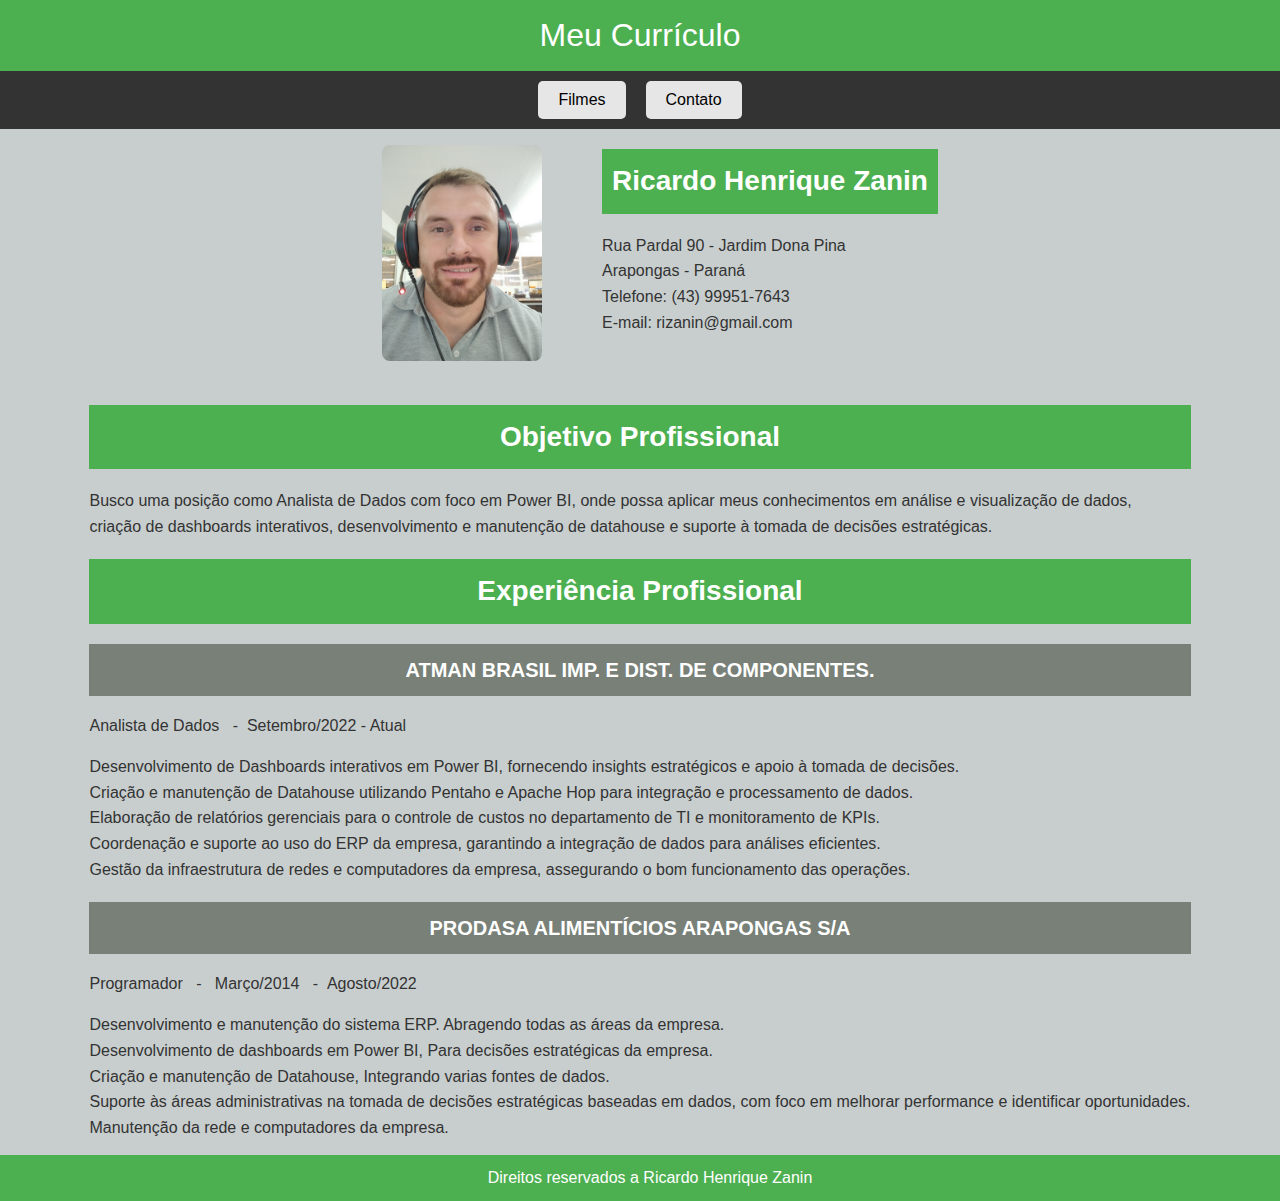
<file: index.html>
<!DOCTYPE html>
<html lang="pt-br">
<head>
    <link rel="stylesheet" type="text/css" href="style.css">
    <meta charset="UTF-8">
    <title>Meu Currículo</title>
</head>
<body>
    <header>Meu Currículo</header>
    <nav>
        <button><a href="filmes.html">Filmes</a></button>
        <button><a href="Contato.html">Contato</a></button>
    </nav>
    <main>
        <section>
            <article>
                <div class="perfil">
                    <figure>
                        <img src="imagem/self.jpg" alt="Self" width="160">
                    </figure>
                    <div class="info">
                        <h1>Ricardo Henrique Zanin</h1>
                        <p>
                            Rua Pardal 90 - Jardim Dona Pina<br>Arapongas - Paraná <br>
                            Telefone: (43) 99951-7643  <br>E-mail: rizanin@gmail.com
                        </p>
                    </div>
                </div>
                <h1>Objetivo Profissional</h1>
                <p>
                    Busco uma posição como Analista de Dados com foco em Power BI, onde possa aplicar meus
                    conhecimentos em análise e visualização de dados,<br>criação de dashboards interativos,
                    desenvolvimento e manutenção de datahouse e suporte à tomada de decisões estratégicas.
                <p>
                <h1>Experiência Profissional</h1>
                <h2>ATMAN BRASIL IMP. E DIST. DE COMPONENTES.</h2>
                <p>Analista de Dados  &nbsp; -  &nbsp;Setembro/2022 - Atual</p>
                <p>
                    Desenvolvimento de Dashboards interativos em Power BI, fornecendo insights estratégicos
                    e apoio à tomada de decisões.
                    <br>Criação e manutenção de Datahouse utilizando Pentaho e Apache Hop para integração e
                    processamento de dados.
                    <br>Elaboração de relatórios gerenciais para o controle de custos no departamento de TI e
                    monitoramento de KPIs.
                    <br>Coordenação e suporte ao uso do ERP da empresa, garantindo a integração de dados para
                    análises eficientes.
                    <br>Gestão da infraestrutura de redes e computadores da empresa, assegurando o bom
                    funcionamento das operações.
                </p>
             <h2>PRODASA ALIMENTÍCIOS ARAPONGAS S/A</h2>
             <p>Programador   &nbsp; -  &nbsp; Março/2014  &nbsp; -  &nbsp;Agosto/2022</p>
             <p>
                Desenvolvimento e manutenção do sistema ERP. Abragendo todas as áreas da empresa.
                <br>Desenvolvimento de dashboards em Power BI, Para decisões estratégicas da empresa.
                <br>Criação e manutenção de Datahouse, Integrando varias fontes de dados.
                <br>Suporte às áreas administrativas na tomada de decisões estratégicas baseadas em dados, com
                   foco em melhorar performance e identificar oportunidades.
                   <br>Manutenção da rede e computadores da empresa.
             </p>
            </article>
        </section>
        <aside></aside>
    </main>
    <footer>Direitos reservados a Ricardo Henrique Zanin</footer>
</body>
</html>
</file>
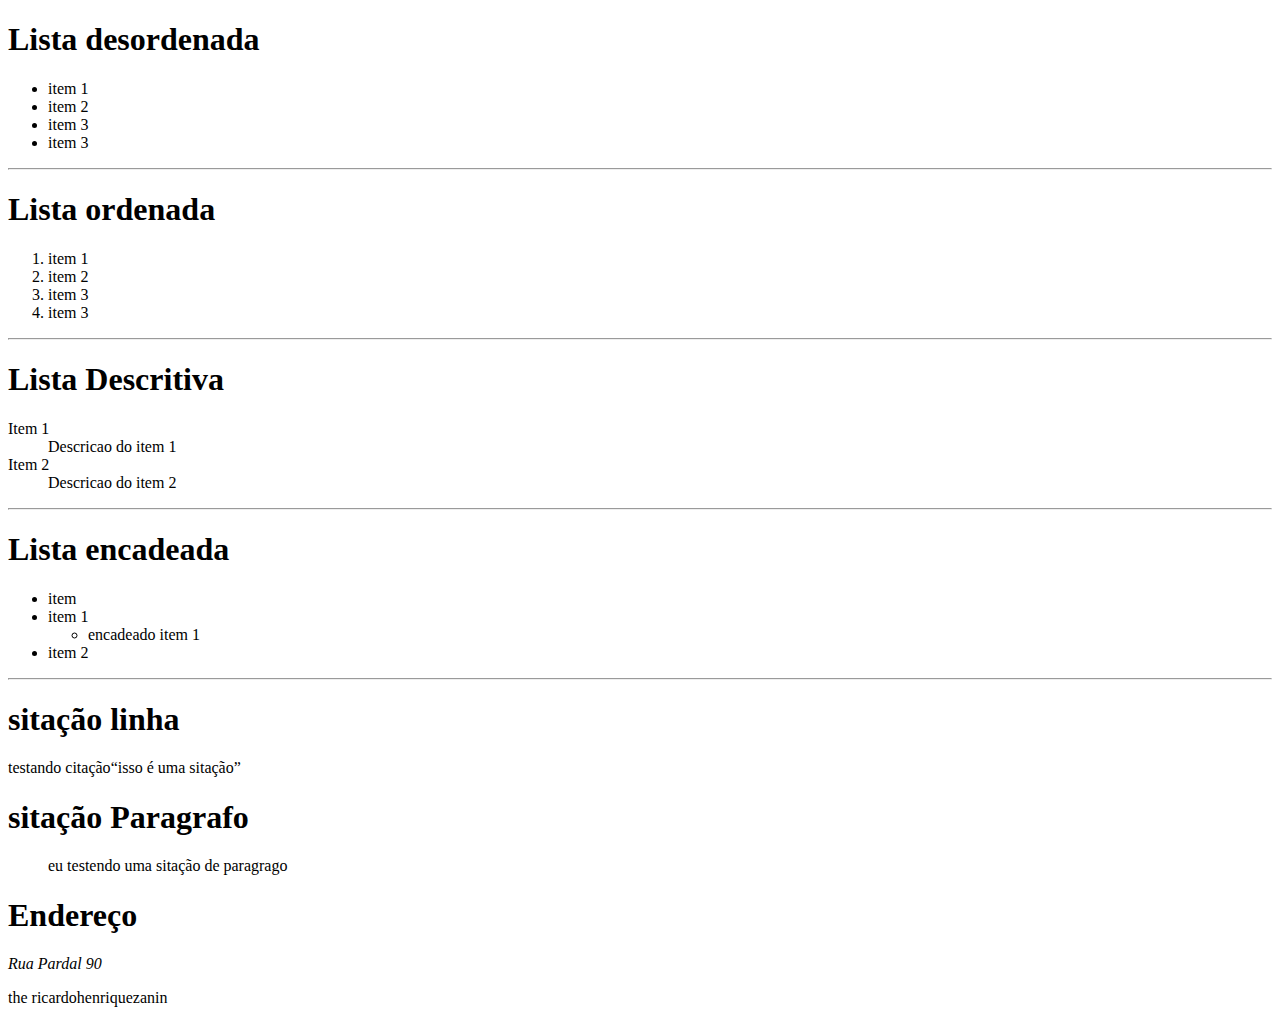
<file: Lista/index.html>
<!DOCTYPE html>
<html>
<head>
    <meta charset="UTF-8">
    <title>Lista</title>
</head>
<body>
    <h1>Lista desordenada</h1>
    <ul>
        <li>item 1</li>
        <li>item 2</li>
        <li>item 3</li>
        <li>item 3</li>
    </ul>
    <hr>
    <h1>Lista ordenada</h1>
    <ol>
        <li>item 1</li>
        <li>item 2</li>
        <li>item 3</li>
        <li>item 3</li>
    </ol>
    <hr>
    <h1>Lista Descritiva</h1>
    <dl>
        <dt>Item 1 </dt>
        <dd>Descricao do item 1</dd>   
        <dt>Item 2 </dt>
        <dd>Descricao do item 2</dd>
    </dl>
    <hr>
    <h1>Lista encadeada</h1>
    <ul>
        <li>item</li>
        <li>item 1</li>
        <ul>
            <li>encadeado item 1</li>
        </ul>
        <li>item 2</li>
    </ul>
    <hr>
    <h1>sitação linha</h1>
    <p>testando citação<q>isso é uma sitação</q></p>
    <h1>sitação Paragrafo</h1>
    <blockquote>eu testendo uma sitação de paragrago</blockquote>
    <h1>Endereço</h1>
    <address>Rua Pardal 90</address>
    <p>the <abbr>ricardohenriquezanin</abbr></p>
</body></center>
</html>
</file>
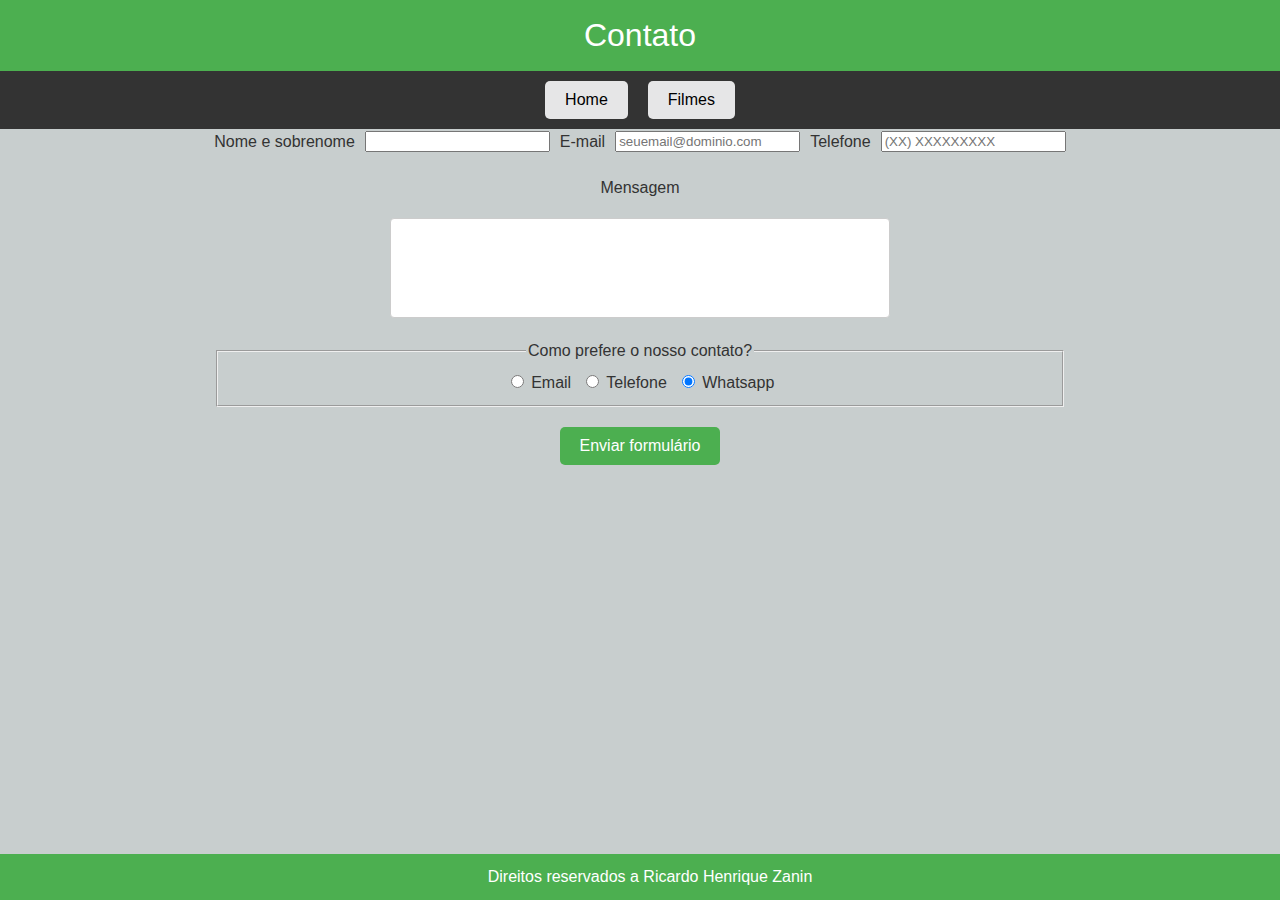
<file: Contato.html>
<!DOCTYPE html>
<html>

<head>
    <link rel="stylesheet" type="text/css" href="style.css">
    <meta charset="UTF-8">
    <title>Contato</title>
</head>

<body>
    <header>Contato</header>
    <nav>
        <button><a href="index.html">Home</a></button>
        <button><a href="filmes.html">Filmes</a></button>
    </nav>
    <main>
        <section>
            <article>
                <form class="centralizado">
                    <label for="nomesobrenome">Nome e sobrenome</label>
                    <input type="text" id="nomesobrenome" class="input-padrao" required>
                    <label for="email">E-mail</label>
                    <input type="email" id="email" class="input-padrao" required placeholder="seuemail@dominio.com">
                    <label for="telefone">Telefone</label>
                    <input type="tel" id="telefone" class="input-padrao" required placeholder="(XX) XXXXXXXXX">
                </form>
                <form>
                    <div class="campo">
                        <label for="mensagem">Mensagem</label>
                        <textarea id="mensagem" required></textarea>
                    </div>
                </form>
                <form>
                    <fieldset class="centralizado">
                        <legend>Como prefere o nosso contato?</legend>
                        <label><input type="radio" name="contato" value="email" id="radio-email"> Email</label>
                        <label><input type="radio" name="contato" value="telefone" id="radio-telefone">
                            Telefone</label>
                        <label><input type="radio" name="contato" value="whatsapp" id="radio-whatsapp" checked>
                            Whatsapp</label>
                    </fieldset>

                </form>
                <button type="submit" value="Enviar formulário" class="enviar">Enviar formulário</button>
            </article>
        </section>
        <aside></aside>
    </main>
    <footer>Direitos reservados a Ricardo Henrique Zanin</footer>
</body>

</html>
</file>
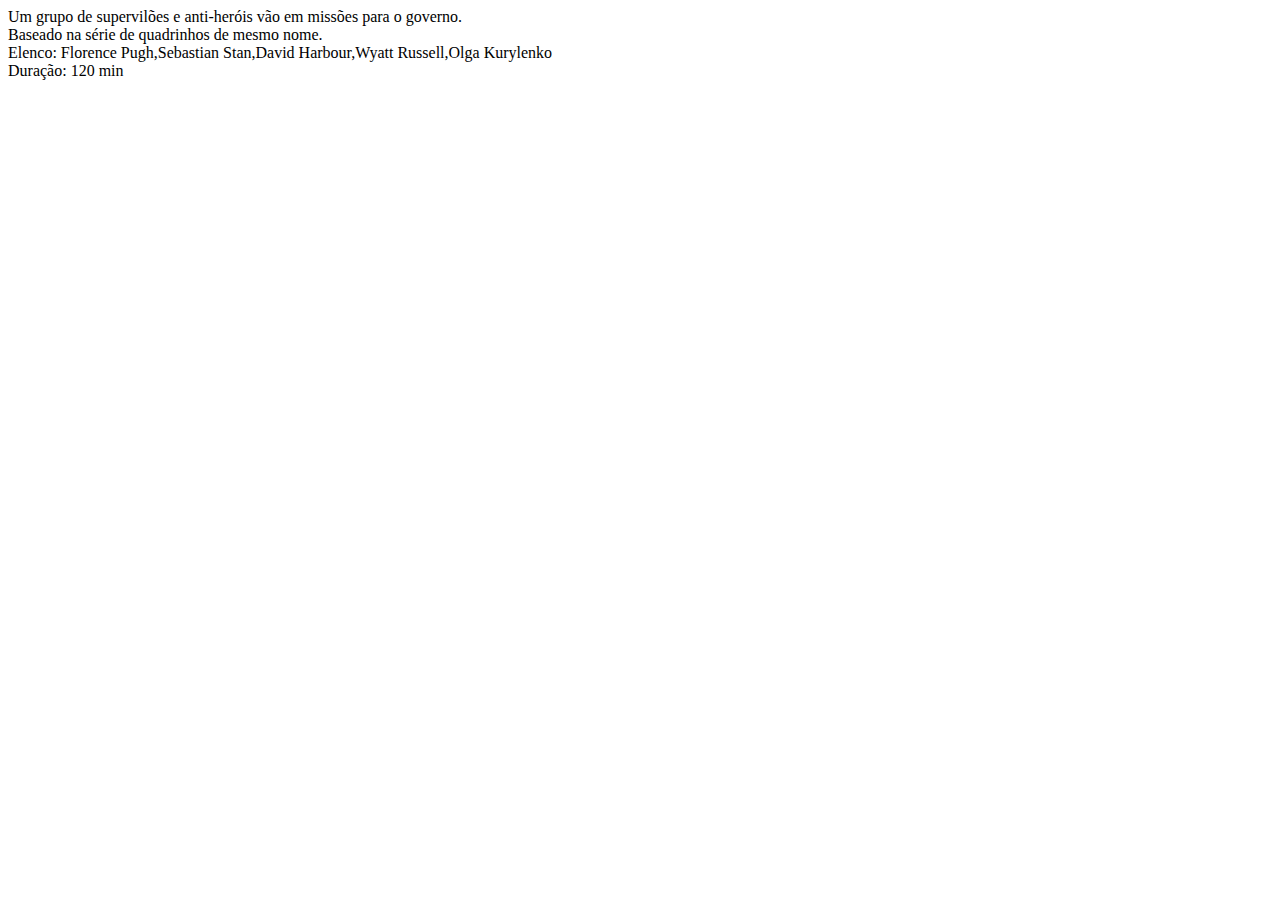
<file: filme.html>
<!DOCTYPE html>
<html>
<head>
    <meta charset="UTF-8">
    <title>Meu portifólio</title>
</head>
<body>
Um grupo de supervilões e anti-heróis vão em missões para o governo.<br> Baseado na série de quadrinhos de mesmo nome.<br>
Elenco: Florence Pugh,Sebastian Stan,David Harbour,Wyatt Russell,Olga Kurylenko
<br>Duração: 120 min
</body>
</file>
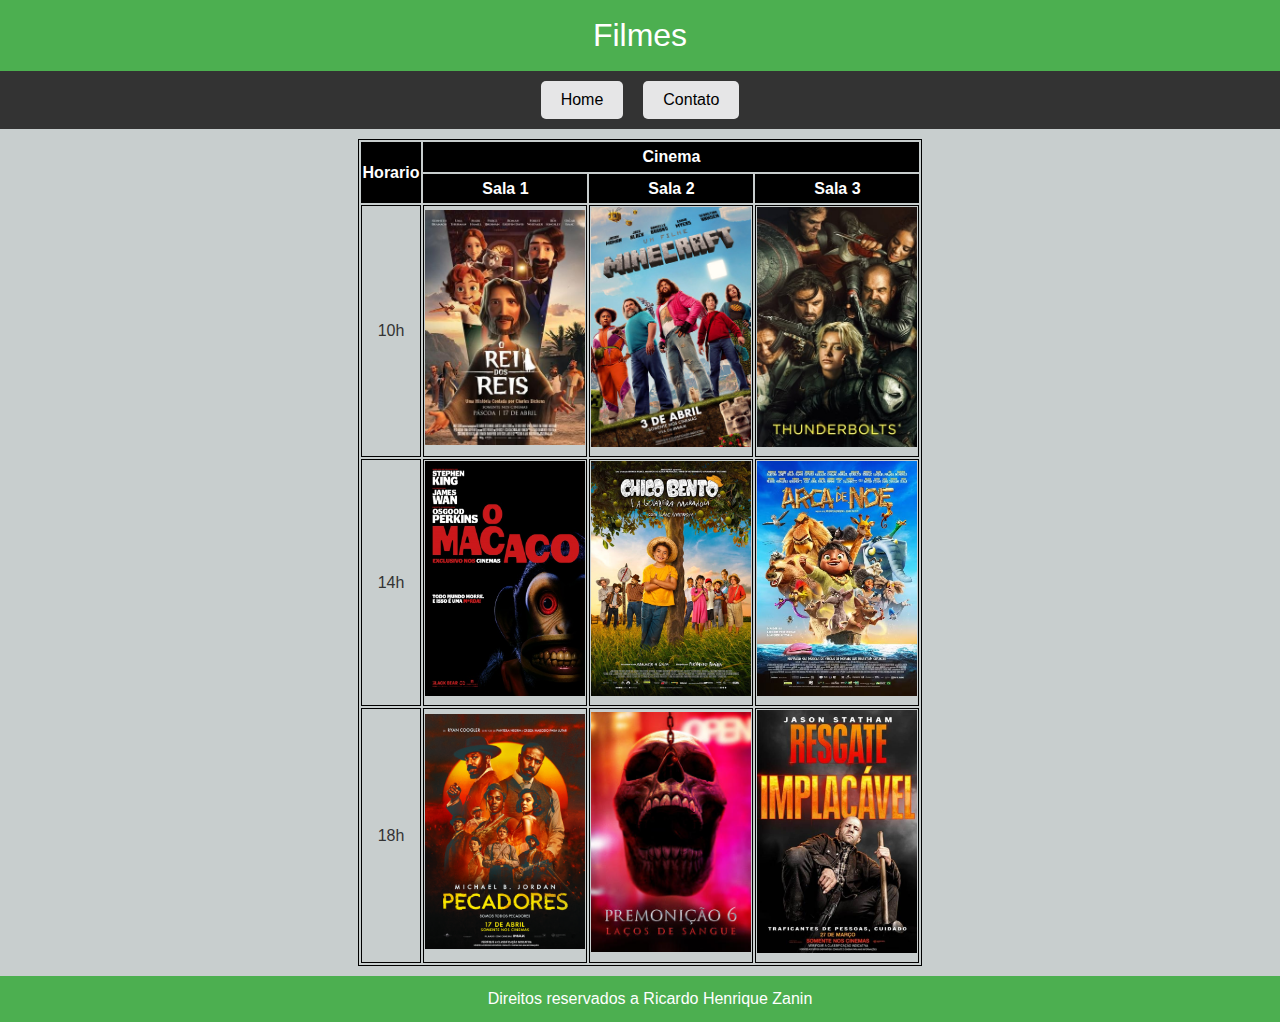
<file: filmes.html>
<!DOCTYPE html>
<html>

<head>
    <link rel="stylesheet" type="text/css" href="style.css">
    <meta charset="UTF-8">
    <title>Meu portifólio</title>
</head>

<body>
    <header>Filmes</header>
    <nav>
        <button><a href="index.html">Home</a></button>
        <button><a href="Contato.html">Contato</a></button>
    </nav>
    <main>
        <section>
            <article>
                <table>
                    <thead>
                        <tr>
                            <th rowspan="2">Horario</th>
                            <th colspan="3">Cinema</th>
                        </tr>
                        <tr>
                            <th>Sala 1</th>
                            <th>Sala 2</th>
                            <th>Sala 3</th>
                        </tr>
                    </thead>
                    <tbody>
                        <tr>
                            <td>10h</td>
                            <td><a href="filme.html" target="_blank"><img src="imagem/filme1.jpg" alt="filme1"
                                        width="160"></td></a>
                            <td><a href="filme.html" target="_blank"><img src="imagem/filme2.jpg" alt="filme2"
                                        width="160"></td></a>
                            <td><a href="filme.html" target="_blank"><img src="imagem/filme3.jpg" alt="filme3"
                                        width="160"></td></a>
                        </tr>
                        <tr>
                            <td>14h</td>
                            <td><a href="filme.html" target="_blank"><img src="imagem/filme4.jpg" alt="filme4"
                                        width="160"></td></a>
                            <td><a href="filme.html" target="_blank"><img src="imagem/filme5.jpg" alt="filme5"
                                        width="160"></td></a>
                            <td><a href="filme.html" target="_blank"><img src="imagem/filme6.jpg" alt="filme6"
                                        width="160"></td></a>
                        </tr>
                        <tr>
                            <td>18h</td>
                            <td><a href="filme.html" target="_blank"><img src="imagem/filme7.png" alt="filme7"
                                        width="160"></td></a>
                            <td><a href="filme.html" target="_blank"><img src="imagem/filme8.jpg" alt="filme8"
                                        width="160"></td></a>
                            <td><a href="filme.html" target="_blank"><img src="imagem/filme9.jpg" alt="filme9"
                                        width="160"></td></a>
                        </tr>
                    </tbody>
                </table>
            </article>
        </section>
        <aside></aside>
    </main>
    <footer>Direitos reservados a Ricardo Henrique Zanin</footer>
</body>
</file>
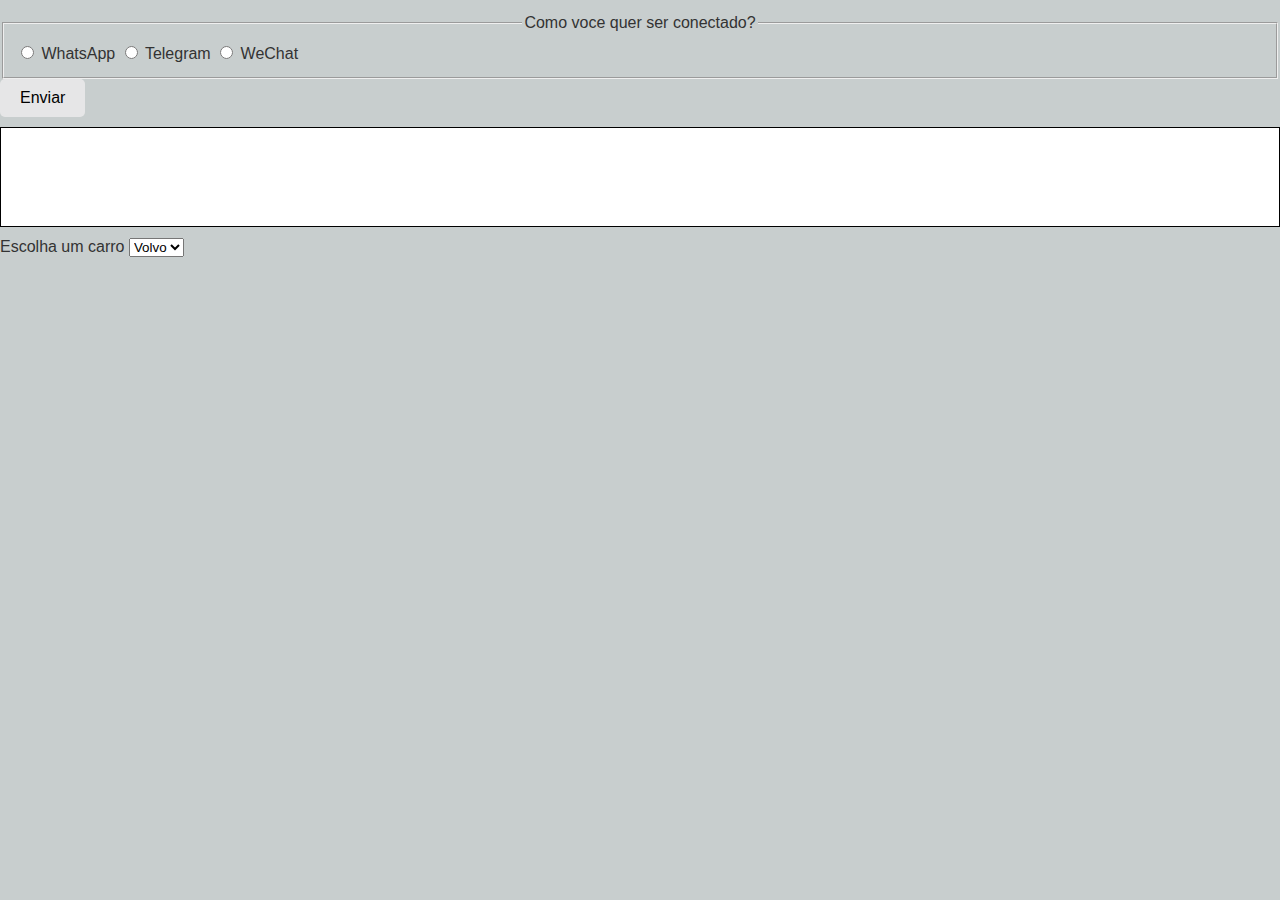
<file: formulario.html>
<!DOCTYPE html>
<html>
<head>
    <link rel="stylesheet" type="text/css" href="style.css">
    <meta charset="UTF-8">
</head>
<body>
<form target="_blank">
    <fieldset>
        <legend>Como voce quer ser conectado?</legend>
        
        <input type="radio" id="fwhats" name="fname">
        <label for="fwhats">WhatsApp</label>
        
        <input type="radio" id="ftelegran" name="fname">
        <label for="ftelegran">Telegram</label>
        
        <input type="radio" id="fwechat" name="fname">
        <label for="fwechat">WeChat</label>
    </fieldset>
    <button type="submit">Enviar</button>
</form>
<form>
    <textarea name="message" rows="10" cols="30"></textarea>
</form>
<form>
    <label for="carros">Escolha um carro</label>
    <select for="carros">
        <option>Volvo</option>
        <option>FIAT</option>
    </select>
</form>
<label></label>
</body>
</file>
<file: style.css>
/* Estilo geral para o corpo da página */
body {
    background-color: rgb(200, 206, 206); /* Cor de fundo da página */
    margin: 0; /* Remove a margem padrão do navegador */
    padding: 0; /* Remove o espaçamento interno */
    display: flex; /* Usa flexbox para estrutura da página */
    flex-direction: column; /* Organiza os elementos em coluna (vertical) */
    min-height: 100vh; /* Garante altura mínima de 100% da tela */
    font-family: sans-serif; /* Usa fonte padrão do sistema (sem serifa) */
    font-size: 1rem; /* Tamanho base da fonte (1rem = 16px padrão) */
    line-height: 1.6; /* Altura da linha para melhor leitura */
    color: #333; /* Cor do texto (cinza escuro) */
}

/* Estilo para o cabeçalho da página */
header {
    text-align: center; /* Centraliza o texto */
    font-size: 2rem; /* Tamanho do texto do cabeçalho */
    background-color: #4CAF50; /* Cor de fundo verde */
    color: white; /* Cor do texto branca */
    padding: 10px; /* Espaçamento interno */
}

/* Estilo da barra de navegação */
nav {
    display: flex; /* Coloca os botões lado a lado */
    justify-content: center; /* Centraliza os botões horizontalmente */
    gap: 20px; /* Espaço entre os botões */
    background-color: #333; /* Fundo escuro da barra */
    padding: 10px 0; /* Espaçamento vertical */
}

/* Estilo dos botões do menu */
button {
    background-color: rgb(230, 230, 231); /* Cor de fundo clara */
    padding: 10px 20px; /* Espaçamento interno */
    border: none; /* Remove a borda */
    border-radius: 5px; /* Cantos arredondados */
    font-size: 1rem; /* Tamanho da fonte */
    cursor: pointer; /* Muda o cursor para mãozinha */
    transition: background-color 0.3s; /* Suaviza a mudança de cor no hover */
}

/* Estilo para os links dentro dos botões */
button a {
    text-decoration: none; /* Remove sublinhado do link */
    color: inherit; /* Herda a cor do botão */
}

/* Efeito ao passar o mouse nos botões */
button:hover {
    background-color: #4CAF50; /* Cor de fundo verde ao passar o mouse */
    color: white; /* Cor do texto branca */
}

/* Estilo para a seção principal */
main {
    flex-grow: 1; /* Faz o conteúdo crescer para ocupar o espaço disponível */
    padding: 0px; /* Espaçamento interno */
    display: flex; /* Flexbox */
    flex-direction: column; /* Elementos em coluna */
    align-items: center; /* Centraliza horizontalmente */
}

/* Estilo da seção de perfil (foto + info) */
.perfil {
    display: flex; /* Coloca imagem e texto lado a lado */
    align-items: flex-start; /* Alinha o texto no topo da imagem */
    justify-content: center; /* Centraliza horizontalmente */
    gap: 20px; /* Espaço entre imagem e texto */
    margin: 0px auto; /* Espaço vertical e centraliza horizontalmente */
    flex-wrap: wrap; /* Permite quebra de linha em telas pequenas */
    max-width: 800px; /* Limita a largura máxima */
}

/* Estilo da imagem de perfil */
.perfil img {
    border-radius: 8px; /* Cantos arredondados da imagem */
}

/* Estilo do bloco de texto ao lado da imagem */
.perfil .info {
    max-width: 600px; /* Limita largura máxima do texto */
}

/* Estilo dos títulos principais */
h1 {
    background-color: #4CAF50; /* Cor de fundo verde */
    color: white; /* Texto branco */
    text-align: center; /* Centraliza o título */
    padding: 10px; /* Espaçamento interno */
    font-size: 1.75rem; /* Tamanho do título */
    margin-top: 20px; /* Espaço acima do título */
}

/* Estilo dos subtítulos */
h2 {
    background-color: #788078; /* Cor de fundo cinza esverdeado */
    color: white; /* Texto branco */
    text-align: center; /* Centraliza o subtítulo */
    padding: 10px; /* Espaçamento interno */
    font-size: 1.25rem; /* Tamanho do subtítulo */
    margin-top: 20px; /* Espaço acima do subtítulo */
}

/* Estilo dos parágrafos */
p {
    font-size: 1rem; /* Tamanho padrão da fonte */
    margin-bottom: 15px; /* Espaço abaixo de cada parágrafo */
}

/* Estilo para o rodapé da página */
footer {
    background-color: #4CAF50; /* Cor de fundo verde */
    color: white; /* Texto branco */
    text-align: center; /* Centraliza o texto */
    padding: 10px; /* Espaçamento interno */
    width: 100%; /* Ocupa toda a largura */
}

/* Estilo da tabela */
table {
    margin: 10px auto; /* Centraliza e dá espaço acima e abaixo */
    border: 1px solid black; /* Borda da tabela */
}

/* Estilo dos cabeçalhos da tabela */
th {
    color: white; /* Texto branco */
    border: 1px solid black; /* Borda */
    text-align: center; /* Texto centralizado */
    background-color: black; /* Fundo preto */
}

/* Estilo das células da tabela */
td {
    border: 1px solid black; /* Borda das células */
    text-align: center; /* Texto centralizado */
}

/* Estilo para área de texto (formulários) */
textarea {
    margin-top: 10px; /* Espaço acima */
    width: 100%; /* Ocupa toda a largura do pai */
    height: 100px; /* Altura da área de texto */
    padding: 10px; /* Espaço interno */
    border: 1px solid black; /* Borda */
    box-sizing: border-box; /* Inclui borda e padding no tamanho total */
    resize: none; /* Impede redimensionamento */
}

/* Estilo para o bloco fieldset */
fieldset {
    margin-top: 10px; /* Espaço acima do grupo */
}

/* Centraliza o texto da legenda */
legend {
    text-align: center;
}

/* Centraliza elementos em linha (usado em formulários) */
.centralizado {
    display: flex; /* Flexbox */
    align-items: center; /* Alinha verticalmente */
    justify-content: center; /* Centraliza horizontalmente */
    gap: 10px; /* Espaço entre os itens */
}

/* Estilo do botão de envio do formulário */
button.enviar {
    display: block; /* Ocupa toda a largura disponível */
    margin: 20px auto; /* Centraliza horizontalmente com espaço acima/abaixo */
    padding: 10px 20px; /* Espaçamento interno */
    font-size: 1rem; /* Tamanho da fonte */
    background-color: #4CAF50; /* Fundo verde */
    color: white; /* Texto branco */
    border: none; /* Sem borda */
    border-radius: 5px; /* Cantos arredondados */
    cursor: pointer; /* Muda o cursor ao passar o mouse */
}

/* Efeito hover no botão de envio */
button.enviar:hover {
    background-color: #17461a; /* Tom mais escuro ao passar o mouse */
}

/* Estilo da div que agrupa campos de formulário */
.campo {
    margin: 20px auto; /* Espaço vertical e centralização */
    width: 100%; /* Ocupa toda a largura */
    max-width: 500px; /* Limita a largura máxima */
    display: flex; /* Flexbox */
    flex-direction: column; /* Elementos em coluna */
    align-items: center; /* Alinha no centro horizontalmente */
    justify-content: center; /* Centraliza conteúdo */
}

/* Estilo para o label do formulário */
.campo label {
    margin-bottom: 8px; /* Espaço abaixo do label */
    text-align: center; /* Texto centralizado */
    width: 100%; /* Ocupa toda a largura */
    max-width: 500px; /* Limita a largura */
}

/* Estilo para textarea dentro da div .campo */
.campo textarea {
    width: 100%; /* Ocupa toda a largura */
    max-width: 500px; /* Limite de largura */
    padding: 10px; /* Espaço interno */
    border: 1px solid #ccc; /* Cor da borda */
    border-radius: 4px; /* Cantos arredondados */
    resize: none; /* Impede redimensionamento */
}

/* Responsividade: ajustes para telas pequenas */
/* @media (max-width: 600px) {
    body {
        font-size: 0.9rem; 
    }

    h1 {
        font-size: 1.5rem; 
    }

    h2 {
        font-size: 1.1rem; 
    }

    .perfil {
        flex-direction: column; 
        align-items: center; 
        text-align: center; 
    }

    .perfil .info {
        max-width: 100%; 
    }
} */
</file>
